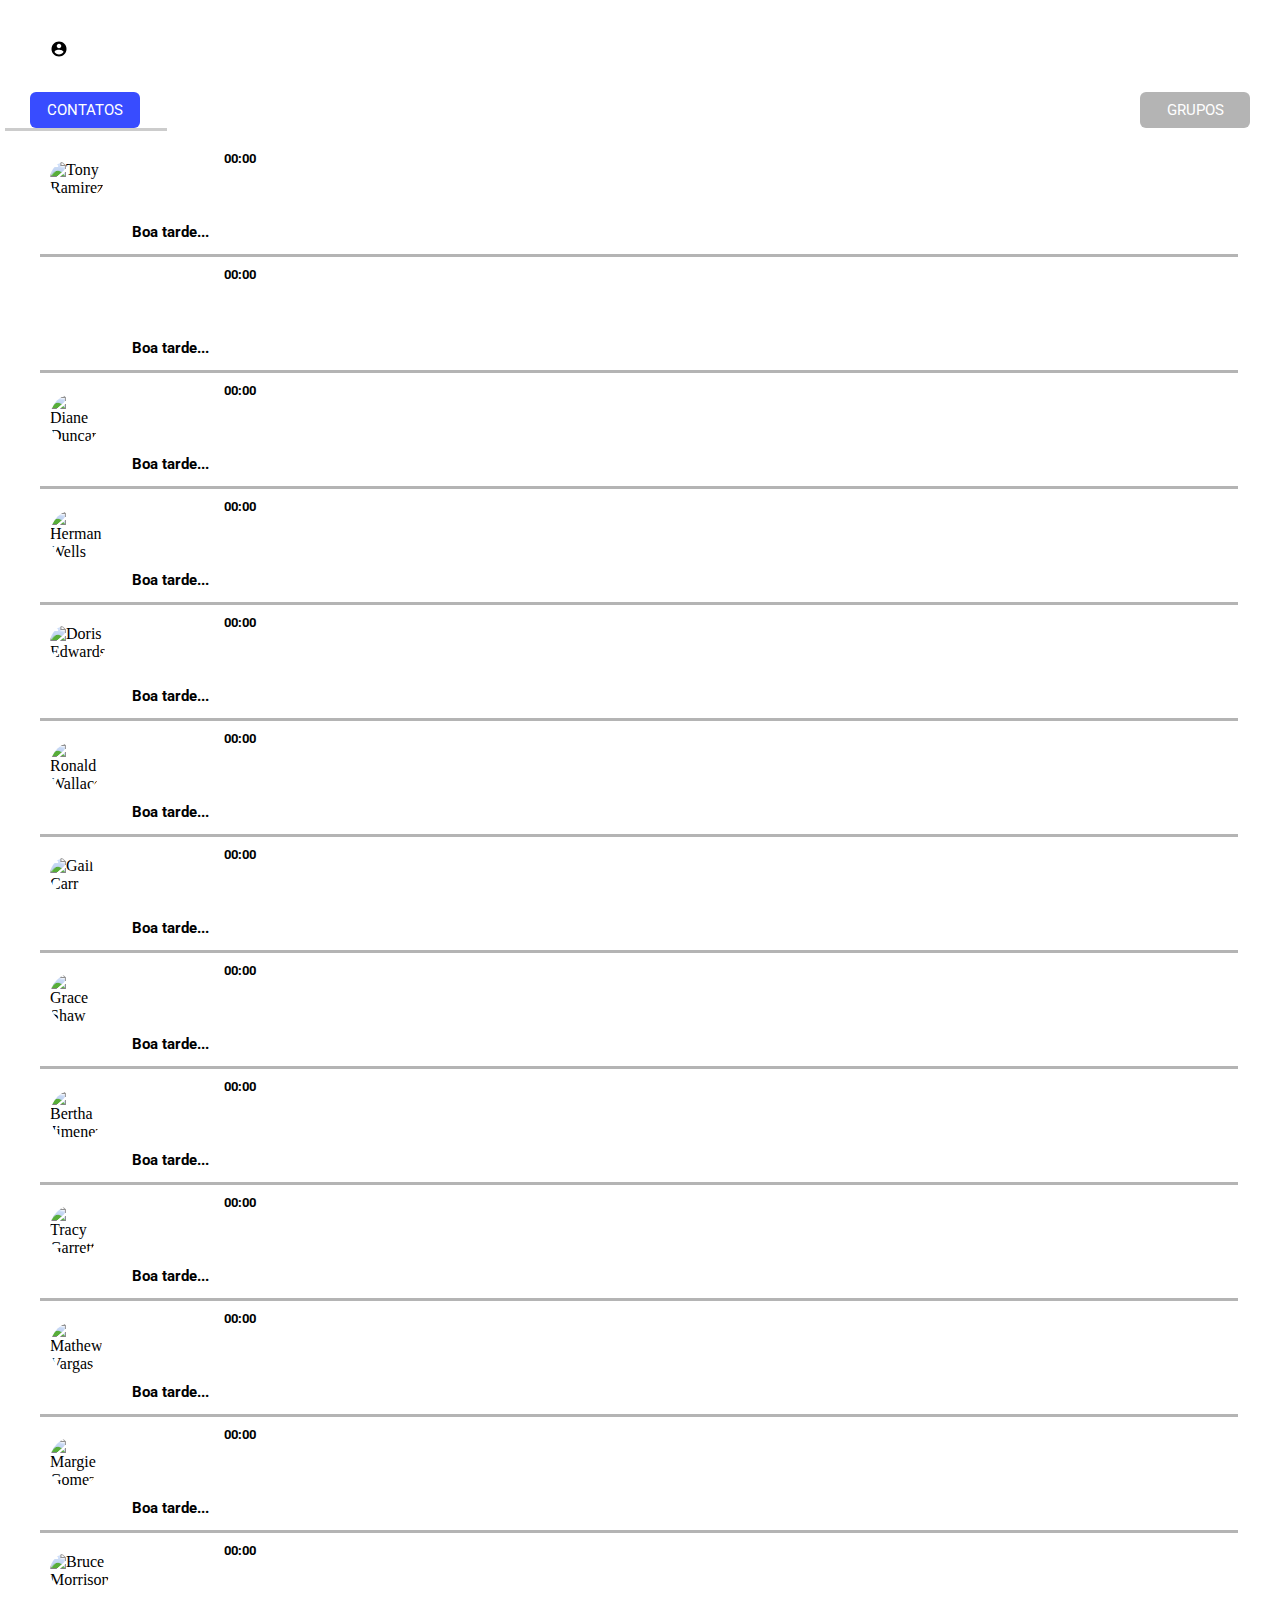
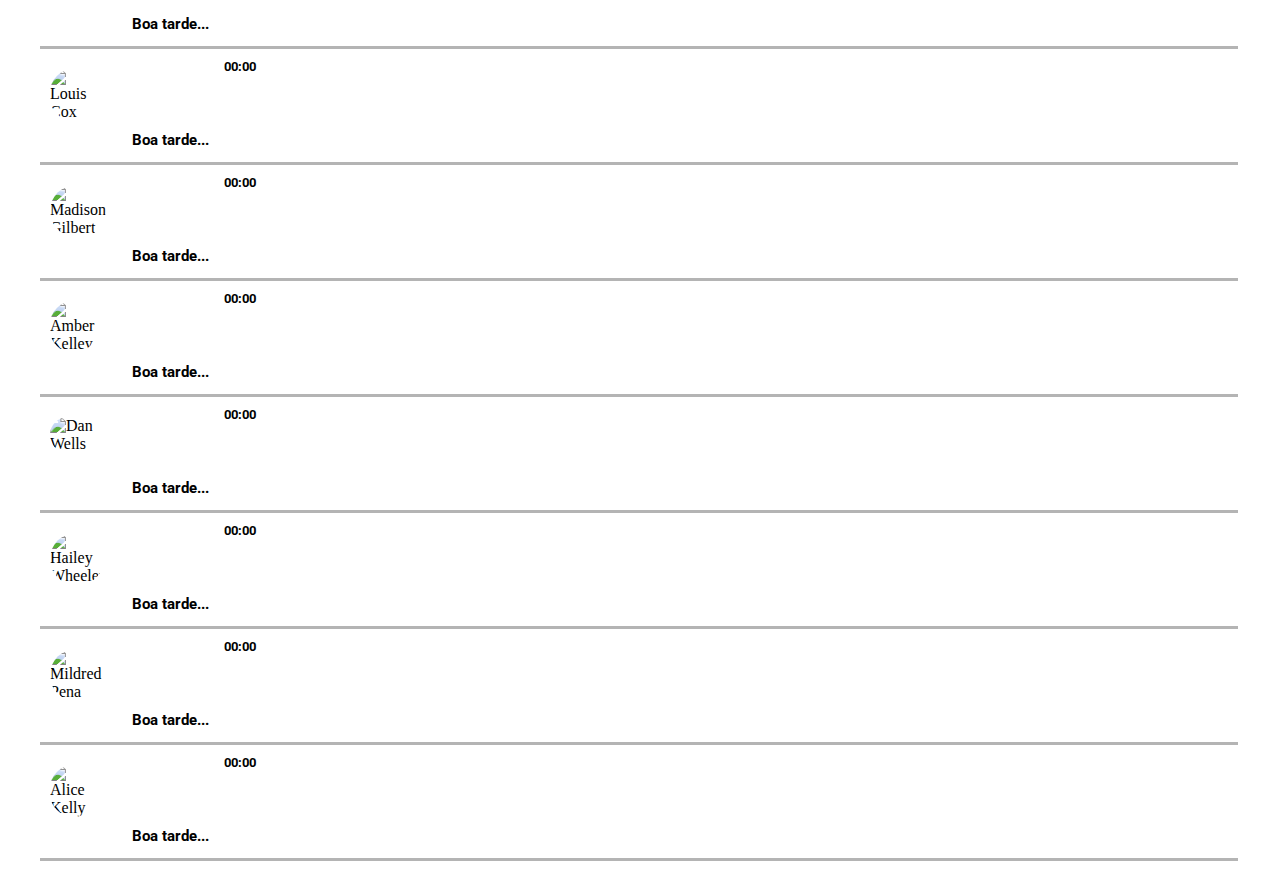
<file: html/contatos.html>
<!DOCTYPE html>
<html lang="pt-br">

<head>
    <meta charset="UTF-8">
    <meta name="viewport" content="width=device-width, initial-scale=1.0">
    <meta http-equiv="X-UA-Compatible" content="ie=edge">
    <link rel="stylesheet" type="text/css" href="../css/contatos.css" media="screen" />
    <link href="https://fonts.googleapis.com/icon?family=Material+Icons" rel="stylesheet">
    <link href="https://fonts.googleapis.com/css?family=Roboto&display=swap" rel="stylesheet">
    <link href="https://fonts.googleapis.com/css?family=Archivo+Black|Changa+One|Francois+One|Patua+One&display=swap" rel="stylesheet">
    <link rel="icon" href="../media/robo.png" type="image/x-icon">
    <title>ChatBox</title>
</head>

<body onload="hiddenGrupos();changeName();changeImage();previewFile()">

    <div class="div-header">

        <div id="div-profile-picture">
            <img id="i-profile-picture" src="../media/round-account_circle-black-18/round_account_circle_black_18dp.png">
        </div>
        <div id="div-name">
            <h1 id="name"></h1>
        </div>
    </div>
    <div id="div-buttons">
        <div id="div-buttons-button-contatos">
            <button class="tablinks" onclick="switchColorButton1();navigateTabs(event, 'Contatos');moveDiv1()" id="button-contatos">CONTATOS</button>
            <div id="div-bar"></div>
        </div>
        <div id="div-buttons-button-grupos">
            <button class="tablinks" onclick="switchColorButton();navigateTabs(event, 'Grupos');moveDiv()" id="button-grupos">GRUPOS</button>
            <div id="div-bar1"></div>
        </div>
    </div>


    <div id="Contatos" class="tabcontent">
        <div id="div-container" class="div-container-class">
            <div id="div-contatoEmensagem"></div>
            <div class="div-contato" id="div-contato1"><img onclick="zoomImageContatos()" title="Tony Ramirez" class="imagemAPi"></div>

            <div id="div-nomeEdiv-mensagem">
                <div id="div-nome">
                    <h2 class="nomeAPi"></h2>
                </div>
                <div id="div-espacamento"></div>
                <div id="div-mensagem">
                    <h6 class="mensagemAPi">Boa tarde...</h6>
                </div>
            </div>
            <div class="div-visto" id="div-visto-primeiro">
                <h5 class="vistoAPi">00:00</h5>
            </div>


        </div>
        <div id="div-separator"></div>
        <div id="div-container" class="div-container-class">
            <div class="div-contato" id="div-contato2"><img title="Adrian Willis" class="imagemAPi" id="img-profile-picture" src="../media/picture-white.jpg"></div>

            <div id="div-nomeEdiv-mensagem">
                <div id="div-nome">
                    <h2 class="nomeAPi"></h2>
                </div>
                <div id="div-espacamento"></div>
                <div id="div-mensagem">
                    <h6>Boa tarde...</h6>
                </div>
            </div>
            <div class="div-visto">
                <h5 class="vistoAPi">00:00</h5>
            </div>
        </div>
        <div id="div-separator"></div>
        <div id="div-container" class="div-container-class">
            <div class="div-contato" id="div-contato3"><img title="Diane Duncan" class="imagemAPi"></div>
            <div id="div-nomeEdiv-mensagem">
                <div id="div-nome">
                    <h2 class="nomeAPi"></h2>
                </div>
                <div id="div-espacamento"></div>
                <div id="div-mensagem">
                    <h6>Boa tarde...</h6>
                </div>
            </div>
            <div class="div-visto">
                <h5 class="vistoAPi">00:00</h5>
            </div>
        </div>
        <div id="div-separator"></div>
        <div id="div-container" class="div-container-class">
            <div class="div-contato" id="div-contato4"><img title="Herman Wells" class="imagemAPi"></div>
            <div id="div-nomeEdiv-mensagem">
                <div id="div-nome">
                    <h2 class="nomeAPi"></h2>
                </div>
                <div id="div-espacamento"></div>
                <div id="div-mensagem">
                    <h6>Boa tarde...</h6>
                </div>
            </div>
            <div class="div-visto">
                <h5 class="vistoAPi">00:00</h5>
            </div>
        </div>
        <div id="div-separator"></div>
        <div id="div-container" class="div-container-class">
            <div class="div-contato" id="div-contato5"><img title="Doris Edwards" class="imagemAPi"></div>
            <div id="div-nomeEdiv-mensagem">
                <div id="div-nome">
                    <h2 class="nomeAPi"></h2>
                </div>
                <div id="div-espacamento"></div>
                <div id="div-mensagem">
                    <h6>Boa tarde...</h6>
                </div>
            </div>
            <div class="div-visto">
                <h5 class="vistoAPi">00:00</h5>
            </div>
        </div>
        <div id="div-separator"></div>
        <div id="div-container" class="div-container-class">
            <div class="div-contato" id="div-contato6"><img title="Ronald Wallace" class="imagemAPi"></div>
            <div id="div-nomeEdiv-mensagem">
                <div id="div-nome">
                    <h2 class="nomeAPi"></h2>
                </div>
                <div id="div-espacamento"></div>
                <div id="div-mensagem">
                    <h6>Boa tarde...</h6>
                </div>
            </div>
            <div class="div-visto">
                <h5 class="vistoAPi">00:00</h5>
            </div>
        </div>
        <div id="div-separator"></div>
        <div id="div-container" class="div-container-class">
            <div class="div-contato" id="div-contato7"><img title="Gail Carr" class="imagemAPi"></div>
            <div id="div-nomeEdiv-mensagem">
                <div id="div-nome">
                    <h2 class="nomeAPi"></h2>
                </div>
                <div id="div-espacamento"></div>
                <div id="div-mensagem">
                    <h6>Boa tarde...</h6>
                </div>
            </div>
            <div class="div-visto">
                <h5 class="vistoAPi">00:00</h5>
            </div>
        </div>
        <div id="div-separator"></div>
        <div id="div-container" class="div-container-class">
            <div class="div-contato" id="div-contato8"><img title="Grace Shaw" class="imagemAPi"></div>
            <div id="div-nomeEdiv-mensagem">
                <div id="div-nome">
                    <h2 class="nomeAPi"></h2>
                </div>
                <div id="div-espacamento"></div>
                <div id="div-mensagem">
                    <h6>Boa tarde...</h6>
                </div>
            </div>
            <div class="div-visto">
                <h5 class="vistoAPi">00:00</h5>
            </div>
        </div>
        <div id="div-separator"></div>
        <div id="div-container" class="div-container-class">
            <div class="div-contato" id="div-contato9"><img title="Bertha Jimenez" class="imagemAPi"></div>
            <div id="div-nomeEdiv-mensagem">
                <div id="div-nome">
                    <h2 class="nomeAPi"></h2>
                </div>
                <div id="div-espacamento"></div>
                <div id="div-mensagem">
                    <h6>Boa tarde...</h6>
                </div>
            </div>
            <div class="div-visto">
                <h5 class="vistoAPi">00:00</h5>
            </div>
        </div>
        <div id="div-separator"></div>
        <div id="div-container" class="div-container-class">
            <div class="div-contato" id="div-contato10"><img title="Tracy Garrett" class="imagemAPi"></div>
            <div id="div-nomeEdiv-mensagem">
                <div id="div-nome">
                    <h2 class="nomeAPi"></h2>
                </div>
                <div id="div-espacamento"></div>
                <div id="div-mensagem">
                    <h6>Boa tarde...</h6>
                </div>
            </div>
            <div class="div-visto">
                <h5 class="vistoAPi">00:00</h5>
            </div>
        </div>
        <div id="div-separator"></div>
        <div id="div-container" class="div-container-class">
            <div class="div-contato" id="div-contato11"><img title="Mathew Vargas" class="imagemAPi"></div>
            <div id="div-nomeEdiv-mensagem">
                <div id="div-nome">
                    <h2 class="nomeAPi"></h2>
                </div>
                <div id="div-espacamento"></div>
                <div id="div-mensagem">
                    <h6>Boa tarde...</h6>
                </div>
            </div>
            <div class="div-visto">
                <h5 class="vistoAPi">00:00</h5>
            </div>
        </div>
        <div id="div-separator"></div>
        <div id="div-container" class="div-container-class">
            <div class="div-contato" id="div-contato12"><img title="Margie Gomez" class="imagemAPi"></div>
            <div id="div-nomeEdiv-mensagem">
                <div id="div-nome">
                    <h2 class="nomeAPi"></h2>
                </div>
                <div id="div-espacamento"></div>
                <div id="div-mensagem">
                    <h6>Boa tarde...</h6>
                </div>
            </div>
            <div class="div-visto">
                <h5 class="vistoAPi">00:00</h5>
            </div>
        </div>
        <div id="div-separator"></div>
        <div id="div-container" class="div-container-class">
            <div class="div-contato" id="div-contato13"><img title="Bruce Morrison" class="imagemAPi"></div>
            <div id="div-nomeEdiv-mensagem">
                <div id="div-nome">
                    <h2 class="nomeAPi"></h2>
                </div>
                <div id="div-espacamento"></div>
                <div id="div-mensagem">
                    <h6>Boa tarde...</h6>
                </div>
            </div>
            <div class="div-visto">
                <h5 class="vistoAPi">00:00</h5>
            </div>
        </div>
        <div id="div-separator"></div>
        <div id="div-container" class="div-container-class">
            <div class="div-contato" id="div-contato14"><img title="Louis Cox" class="imagemAPi"></div>
            <div id="div-nomeEdiv-mensagem">
                <div id="div-nome">
                    <h2 class="nomeAPi"></h2>
                </div>
                <div id="div-espacamento"></div>
                <div id="div-mensagem">
                    <h6>Boa tarde...</h6>
                </div>
            </div>
            <div class="div-visto">
                <h5 class="vistoAPi">00:00</h5>
            </div>
        </div>
        <div id="div-separator"></div>
        <div id="div-container" class="div-container-class">
            <div class="div-contato" id="div-contato15"><img title="Madison Gilbert" class="imagemAPi"></div>
            <div id="div-nomeEdiv-mensagem">
                <div id="div-nome">
                    <h2 class="nomeAPi"></h2>
                </div>
                <div id="div-espacamento"></div>
                <div id="div-mensagem">
                    <h6>Boa tarde...</h6>
                </div>
            </div>
            <div class="div-visto">
                <h5 class="vistoAPi">00:00</h5>
            </div>
        </div>
        <div id="div-separator"></div>
        <div id="div-container" class="div-container-class">
            <div class="div-contato" id="div-contato16"><img title="Amber Kelley" class="imagemAPi"></div>
            <div id="div-nomeEdiv-mensagem">
                <div id="div-nome">
                    <h2 class="nomeAPi"></h2>
                </div>
                <div id="div-espacamento"></div>
                <div id="div-mensagem">
                    <h6>Boa tarde...</h6>
                </div>
            </div>
            <div class="div-visto">
                <h5 class="vistoAPi">00:00</h5>
            </div>
        </div>
        <div id="div-separator"></div>
        <div id="div-container" class="div-container-class">
            <div class="div-contato" id="div-contato17"><img title="Dan Wells" class="imagemAPi"></div>
            <div id="div-nomeEdiv-mensagem">
                <div id="div-nome">
                    <h2 class="nomeAPi"></h2>
                </div>
                <div id="div-espacamento"></div>
                <div id="div-mensagem">
                    <h6>Boa tarde...</h6>
                </div>
            </div>
            <div class="div-visto">
                <h5 class="vistoAPi">00:00</h5>
            </div>
        </div>
        <div id="div-separator"></div>
        <div id="div-container" class="div-container-class">
            <div class="div-contato" id="div-contato18"><img title="Hailey Wheeler" class="imagemAPi"></div>
            <div id="div-nomeEdiv-mensagem">
                <div id="div-nome">
                    <h2 class="nomeAPi"></h2>
                </div>
                <div id="div-espacamento"></div>
                <div id="div-mensagem">
                    <h6>Boa tarde...</h6>
                </div>
            </div>
            <div class="div-visto">
                <h5 class="vistoAPi">00:00</h5>
            </div>
        </div>
        <div id="div-separator"></div>
        <div id="div-container" class="div-container-class">
            <div class="div-contato" id="div-contato19"><img title="Mildred Pena" class="imagemAPi"></div>
            <div id="div-nomeEdiv-mensagem">
                <div id="div-nome">
                    <h2 class="nomeAPi"></h2>
                </div>
                <div id="div-espacamento"></div>
                <div id="div-mensagem">
                    <h6>Boa tarde...</h6>
                </div>
            </div>
            <div class="div-visto">
                <h5 class="vistoAPi">00:00</h5>
            </div>
        </div>
        <div id="div-separator"></div>
        <div id="div-container" class="div-container-class">
            <div class="div-contato" id="div-contato20"><img title="Alice Kelly" class="imagemAPi"></div>
            <div id="div-nomeEdiv-mensagem">
                <div id="div-nome">
                    <h2 class="nomeAPi"></h2>
                </div>
                <div id="div-espacamento"></div>
                <div id="div-mensagem">
                    <h6>Boa tarde...</h6>
                </div>
            </div>
            <div class="div-visto">
                <h5 class="vistoAPi">00:00</h5>
            </div>
        </div>
        <div id="div-separator"></div>
    </div>



    <div id="Grupos" class="tabcontent">
        <div id="div-container" class="div-container-class">
            <div class="div-contato" id="div-contato1"><img class="imagemGrupoAPi"></div>
            <div id="div-nomeEdiv-mensagem">
                <div id="div-nome">
                    <h2 class="nomeGrupoAPi">GRUPO 1</h2>
                </div>
                <div id="div-espacamento"></div>
                <div id="div-mensagem-usuario">
                    <h6 class="usuarioAPi">DSFDSFS</h6>
                    <div id="div-mensagem">
                        <h6 class="mensagemGrupoAPi"></h6>
                    </div>
                </div>

            </div>
            <div class="div-visto">
                <h5 class="vistoGrupoAPi">00:00</h5>
            </div>
        </div>
        <div id="div-separator"></div>

        <div id="div-container" class="div-container-class">
            <div class="div-contato" id="div-contato1"><img class="imagemGrupoAPi"></div>
            <div id="div-nomeEdiv-mensagem">
                <div id="div-nome">
                    <h2 class="nomeGrupoAPi">GRUPO 2</h2>
                </div>
                <div id="div-espacamento"></div>
                <div id="div-mensagem">
                    <h6 class="mensagemGrupoAPi">Boa tarde...</h6>
                </div>
            </div>
            <div class="div-visto">
                <h5 class="vistoGrupoAPi">00:00</h5>
            </div>
        </div>
        <div id="div-separator"></div>

        <div id="div-container" class="div-container-class">
            <div class="div-contato" id="div-contato1"><img class="imagemGrupoAPi"></div>
            <div id="div-nomeEdiv-mensagem">
                <div id="div-nome">
                    <h2 class="nomeGrupoAPi">GRUPO 3</h2>
                </div>
                <div id="div-espacamento"></div>
                <div id="div-mensagem">
                    <h6 class="mensagemGrupoAPi">Boa tarde...</h6>
                </div>
            </div>
            <div class="div-visto">
                <h5 class="vistoGrupoAPi">00:00</h5>
            </div>
        </div>
        <div id="div-separator"></div>


    </div>








    <script type="text/javascript" src="../javascript/contatos.js"></script>
</body>

</html>
</file>
<file: css/contatos.css>
* {
    margin: 10px;
    padding: 0;
}

#name {
    font-family: 'Roboto', sans-serif;
    color: #384CFF;
    margin-left: -15%;
}

div.div-header {
    display: flex;
    align-items: center;
}

#div-profile-picture {
    width: 50%;
}

#div-name {
    width: 90%;
}

#i-profile-picture {
    size: 70px;
}

#div-buttons {
    display: flex;
    justify-content: space-between;
}

#div-buttons-button-contatos {
    margin: 0;
    height: 100%;
}

#button-contatos {
    margin: 0;
    background-color: #384CFF;
    font-family: 'Roboto';
    color: white;
    height: 36px;
    width: 110px;
    border: 0px;
    font-size: 15px;
    border-radius: 6px;
    cursor: pointer;
}

#div-buttons-button-grupos {
    margin: 0;
    height: 100%;
}

#button-grupos {
    margin: 0;
    background-color: #B4B4B4;
    font-family: 'Roboto';
    color: white;
    height: 36px;
    width: 110px;
    border: 0px;
    font-size: 15px;
    border-radius: 6px;
    cursor: pointer;
}

#div-bar {
    width: 160px;
    border: 1px solid #cccccc;
    background-color: #cccccc;
    margin-left: -25px;
    margin-top: 0px;
    height: 1px;
}

#div-bar1 {
    width: 160px;
    border: 1px solid #cccccc;
    background-color: #cccccc;
    margin-left: -25px;
    margin-top: 0px;
    height: 1px;
    display: none;
}

#div-container {
    display: flex;
}

div.div-container-class:hover {
    background-color: #cccccc;
    cursor: pointer;
    border-radius: 30px;
}

div.div-contato {
    width: 47px;
    height: 47px;
    cursor: pointer;
}

#div-nome {
    height: 15px;
}

h2.nomeAPi {
    font-family: 'Roboto';
    width: 100%;
    margin: 0;
    font-size: 18px;
}

h2.nomeGrupoAPi {
    font-family: 'Roboto';
    width: 100%;
    margin: 0;
    font-size: 18px;
}

#div-nomeEdiv-mensagem {
    max-width: 217.16px;
}

#div-contatoEmensagem {
    margin: 0;
}

div.div-visto {
    font-family: 'Roboto';
    margin: 0;
    width: max-content;
}

h6 {
    font-family: 'Roboto';
}

h5 {
    font-family: 'Roboto';
    margin: 0;
    width: max-content;
}

#div-mensagem {
    display: flex;
    height: 100%;
    width: 100%;
    margin: 0 0 0 5%;
    height: 30%;
    max-width: 110px;
}

#div-mensagem-usuario {
    margin: -20px 0 0px 0px;
    width: 220%;
}

#div-espacamento {
    height: 10%;
    margin-top: 10%;
}

h6 {
    font-size: 15px;
}

#div-separator {
    width: 98%;
    height: 1px;
    background-color: #B4B4B4;
    border: 0.5px solid #B4B4B4;
}

img.imagemAPi {
    max-width: 63px;
    max-height: 63px;
    margin: 0;
    border-radius: 360px;
}

img.imagemGrupoAPi {
    width: 63px;
    height: 63px;
    margin: 0;
    border-radius: 360px;
}

@media (max-width: 1024px) {
    #i-profile-picture {
        font-size: 63px;
    }
    #name {
        font-size: 15px;
    }
    #div-name {
        width: 150%;
    }
    #div-bar {
        width: 160px;
        height: 1px;
        border: 1px solid #cccccc;
        background-color: #cccccc;
        margin-left: -30px;
    }
    #div-separator {
        width: 93%;
        height: 1px;
        background-color: #B4B4B4;
        border: 0.5px solid #B4B4B4;
    }
    div.div-visto {
        height: 100%;
        width: 0%;
        margin: 0 0 0 0;
        justify-content: space-between;
        display: contents;
    }
    #div-mensagem-usuario {
        margin: -20px 0 0px 0px;
        width: 115%;
    }
}
</file>
